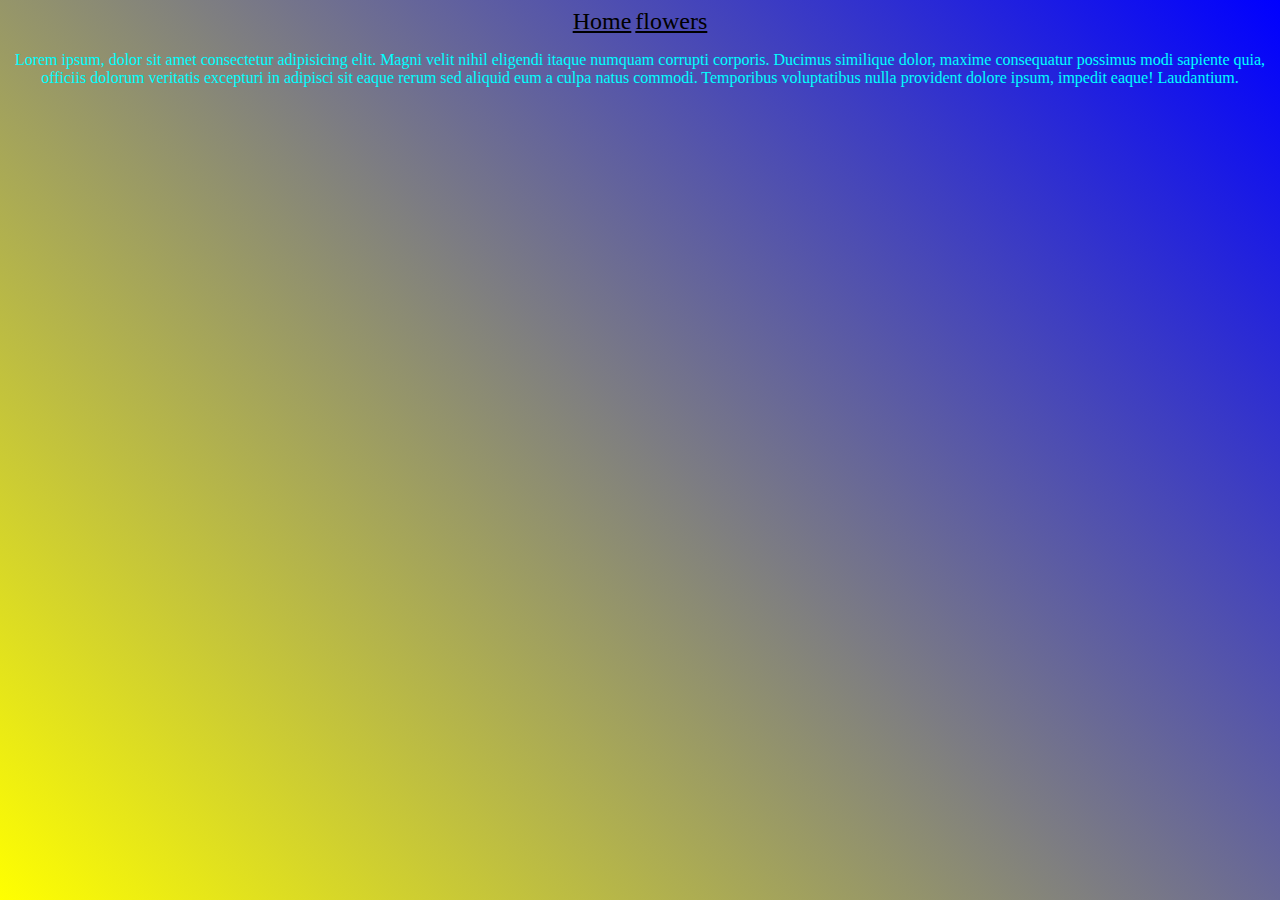
<file: index.html>
<!DOCTYPE html>
<html lang="en">
<head>
    <meta charset="UTF-8">
    <meta name="viewport" content="width=device-width, initial-scale=1.0">
    <title>flowers</title>
    <link rel="stylesheet" href="style.css">
</head>
<body>
    <nav>
        <a href="index.html">Home</a>
        <a href="flowers.html">flowers</a>
    </nav>
    <p>Lorem ipsum, dolor sit amet consectetur adipisicing elit. Magni velit nihil eligendi itaque numquam corrupti corporis. Ducimus similique dolor, maxime consequatur possimus modi sapiente quia, officiis dolorum veritatis excepturi in adipisci sit eaque rerum sed aliquid eum a culpa natus commodi. Temporibus voluptatibus nulla provident dolore ipsum, impedit eaque! Laudantium.</p>

</body>
</html>
</file>
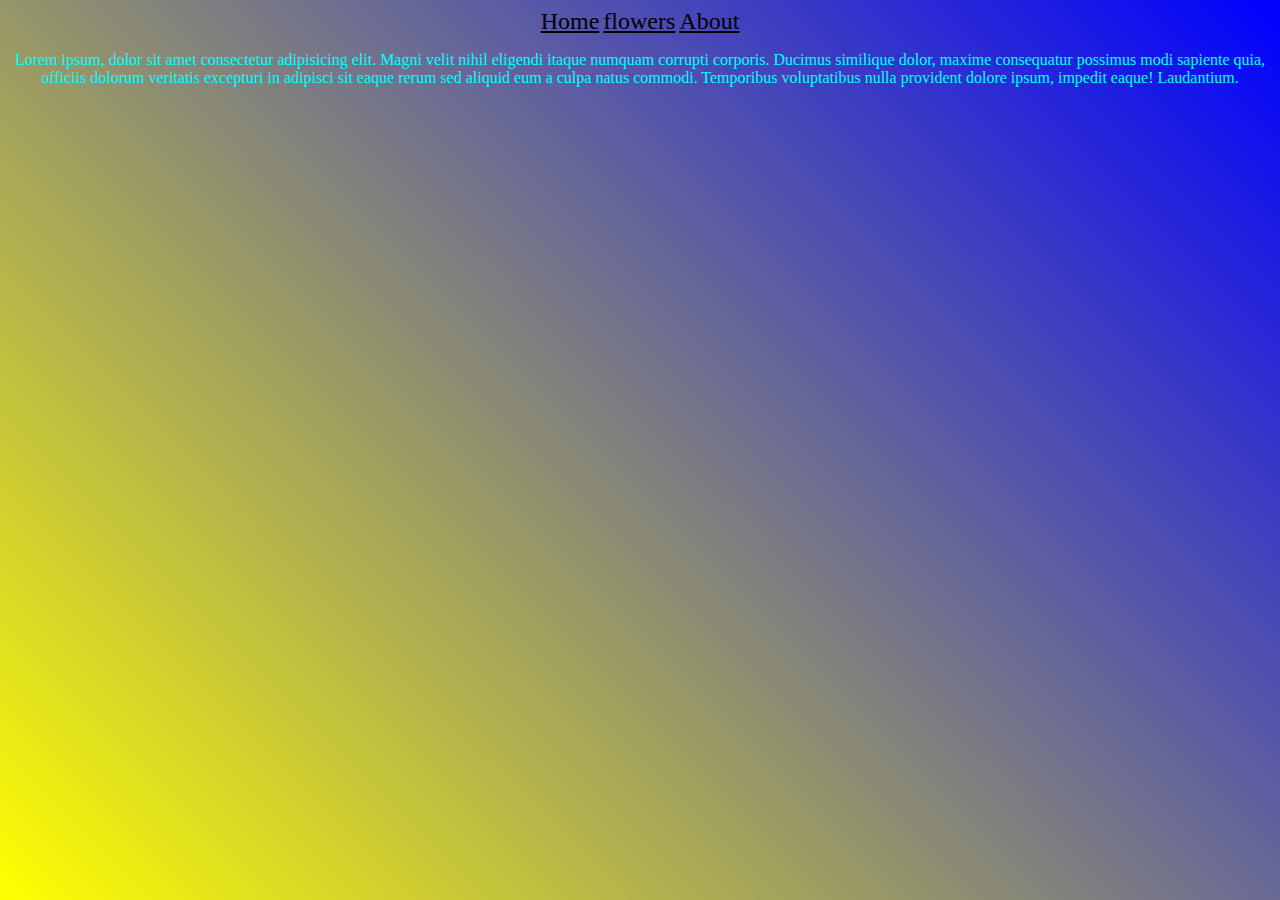
<file: about.html>
<!DOCTYPE html>
<html lang="en">
<head>
    <meta charset="UTF-8">
    <meta name="viewport" content="width=device-width, initial-scale=1.0">
    <title>flowers</title>
    <link rel="stylesheet" href="style.css">
</head>
<body>
    <nav>
        <a href="index.html">Home</a>
        <a href="flowers.html">flowers</a>
        <a href="about.html">About</a> 
    </nav>
    <p>Lorem ipsum, dolor sit amet consectetur adipisicing elit. Magni velit nihil eligendi itaque numquam corrupti corporis. Ducimus similique dolor, maxime consequatur possimus modi sapiente quia, officiis dolorum veritatis excepturi in adipisci sit eaque rerum sed aliquid eum a culpa natus commodi. Temporibus voluptatibus nulla provident dolore ipsum, impedit eaque! Laudantium.</p>

</body>
</html>
</file>
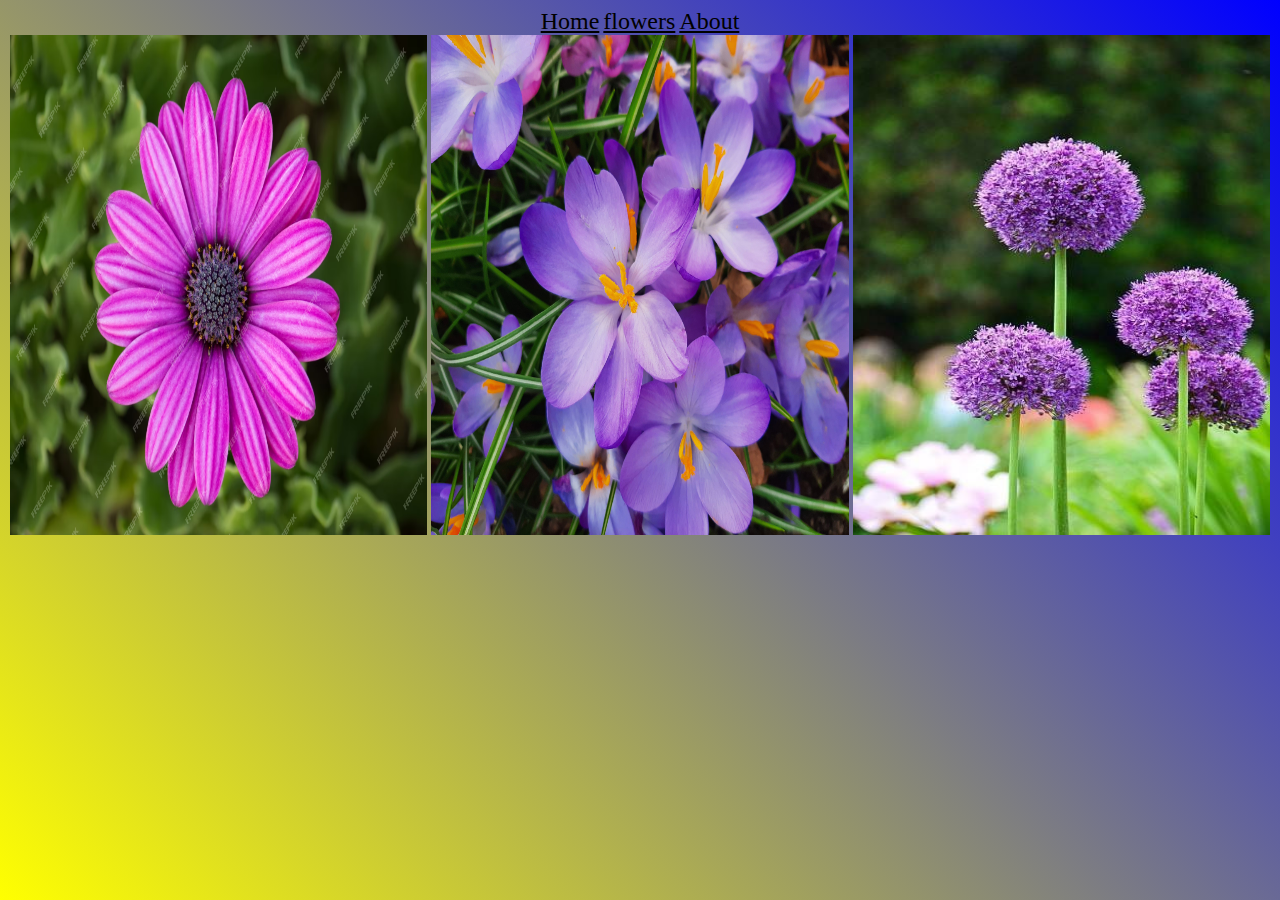
<file: flowers.html>
<!DOCTYPE html>
<html lang="en">
<head>
    <meta charset="UTF-8">
    <meta name="viewport" content="width=device-width, initial-scale=1.0">
    <title>Flowers</title>
    <link rel="stylesheet" href="style.css">
</head>
<body>
    <nav>
        <a href="index.html">Home</a>
        <a href="flowers.html">flowers</a>
        <a href="about.html">About</a>
    </nav>
    <img src="assets/images/flower1.jpg">
    <img src="assets/images/flower2.jpg">
    <img src="assets/images/flower3.jpeg">
</body>
</html>
</file>
<file: style.css>
body{
    height: 100%;
    text-align: center;
    background-image: linear-gradient(45deg,yellow,blue);
    background-attachment: fixed;
}
p{
    color: aqua;
}
a{
    font-size: x-large;
    color: black;
}
img{
    width: 33%;
    height: 500px;
}
</file>
